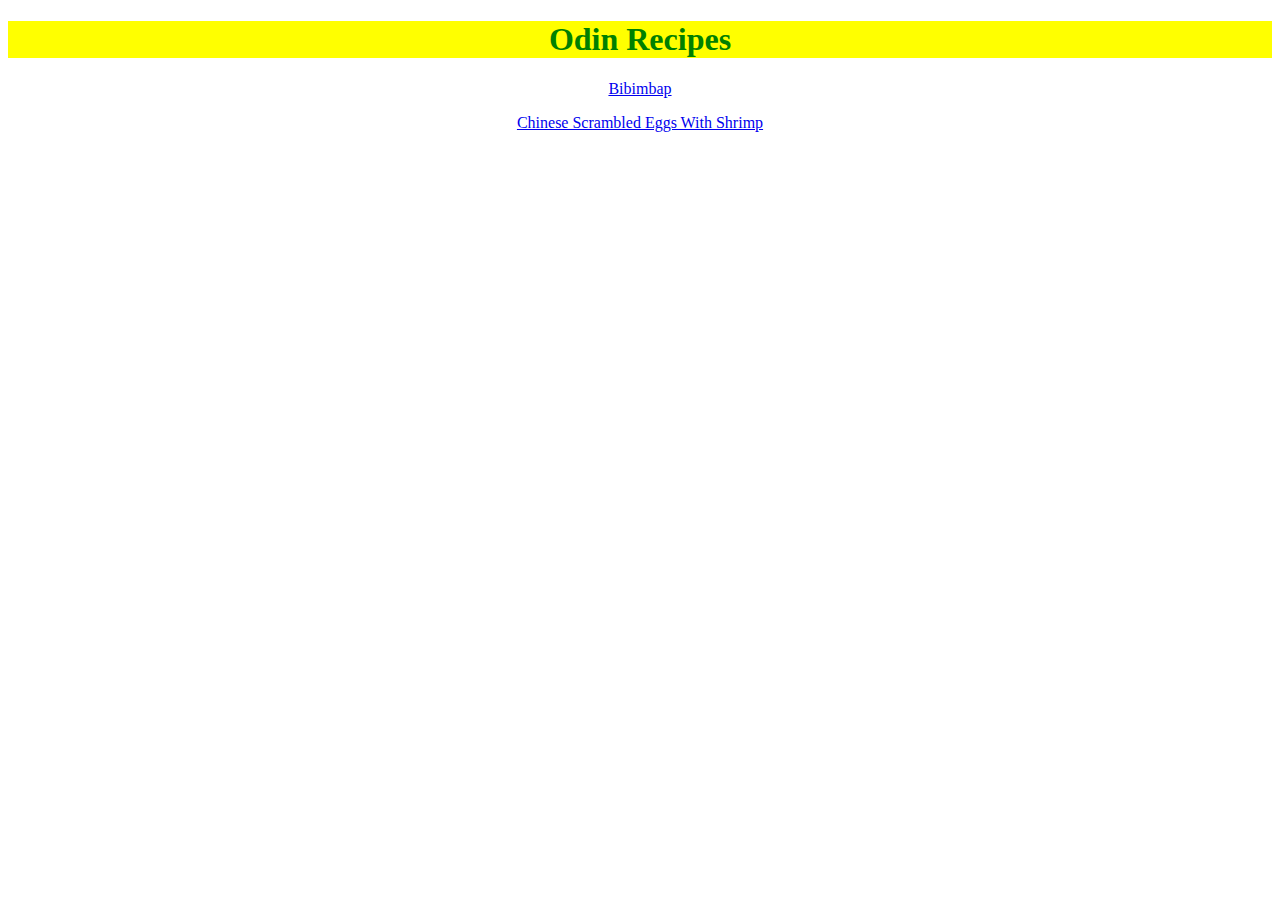
<file: index.html>
<!DOCTYPE html>
  <html lang="en">
    <head>
      <meta charset="utf-8">
      <title>Odin Recipes</title>
      <link rel="stylesheet" href="home.css">
    </head>

    <body>
      <h1>Odin Recipes</h1>
        <p><a href="./recipes/bibimbap.html">Bibimbap</a></p>
        <p><a href="./recipes/chinese-eggs-with-shrimp.html">Chinese Scrambled Eggs With
        Shrimp</a></p>
    </body>

  </html>
</file>
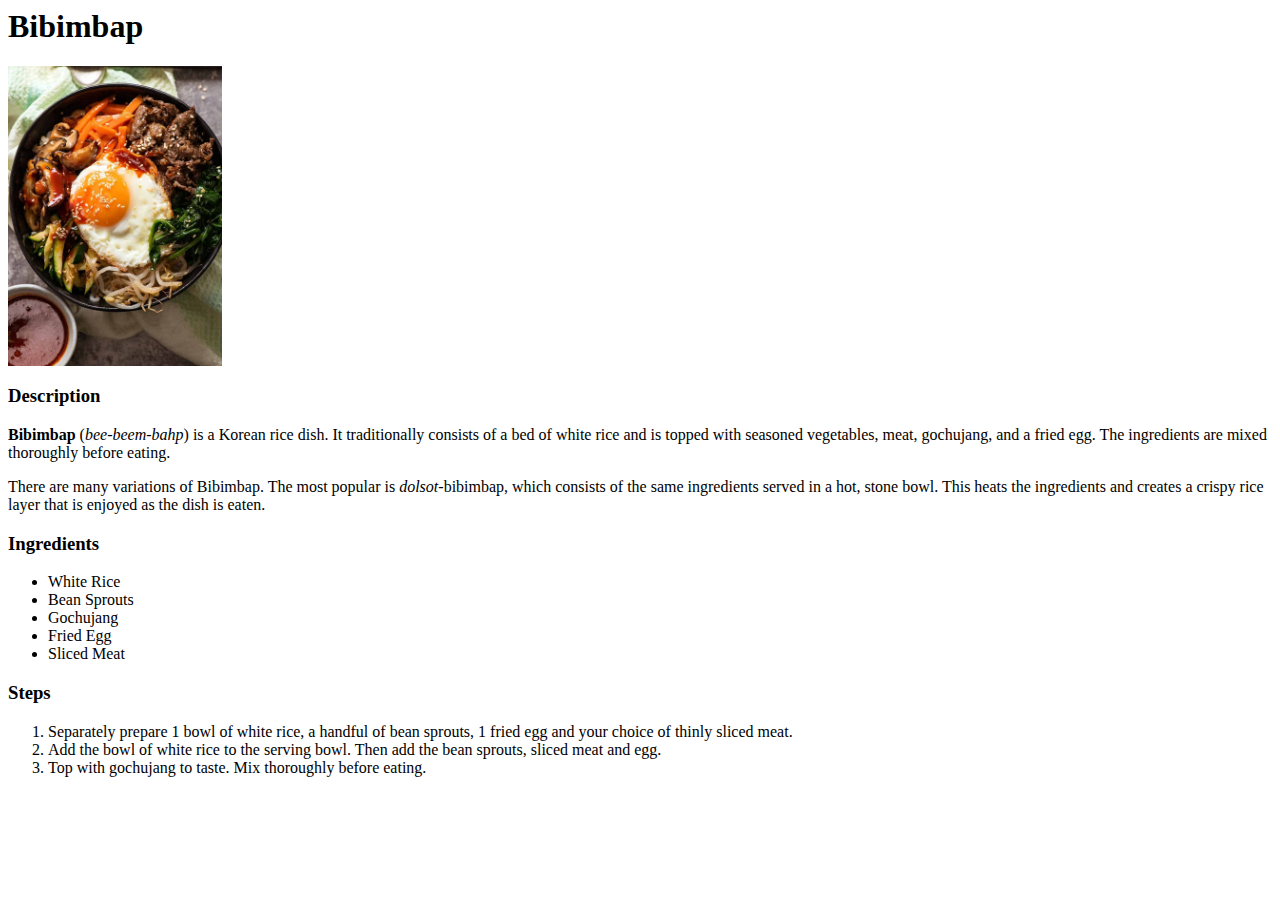
<file: recipes/bibimbap.html>
<body>

  <h1>Bibimbap</h1>

  <img style="max-width: 450px; max-height: 300px" src="./Bibimbap.jpeg">

  <h3>Description</h3>

  <p><strong>Bibimbap</strong> (<em>bee-beem-bahp</em>) is a Korean rice dish. It traditionally
    consists of a bed of white rice and is topped with seasoned vegetables, meat, gochujang,
    and a fried egg. The ingredients are mixed thoroughly before eating.</p>

    <p>There are many variations of Bibimbap. The most popular is <em>dolsot</em>-bibimbap, which consists
      of the same ingredients served in a hot, stone bowl. This heats the ingredients and creates a
      crispy rice layer that is enjoyed as the dish is eaten.</p>

  <h3>Ingredients</h3>
    <ul>
      <li>White Rice</li>
      <li>Bean Sprouts</li>
      <li>Gochujang</li>
      <li>Fried Egg</li>
      <li>Sliced Meat</li>
    </ul>

  <h3>Steps</h3>
    <ol>
      <li>Separately prepare 1 bowl of white rice, a handful of bean sprouts, 1 fried egg
      and your choice of thinly sliced meat.</li>
      <li>Add the bowl of white rice to the serving bowl. Then add the bean sprouts, sliced meat
      and egg.</li>
      <li>Top with gochujang to taste. Mix thoroughly before eating.</li>

</body>
</file>
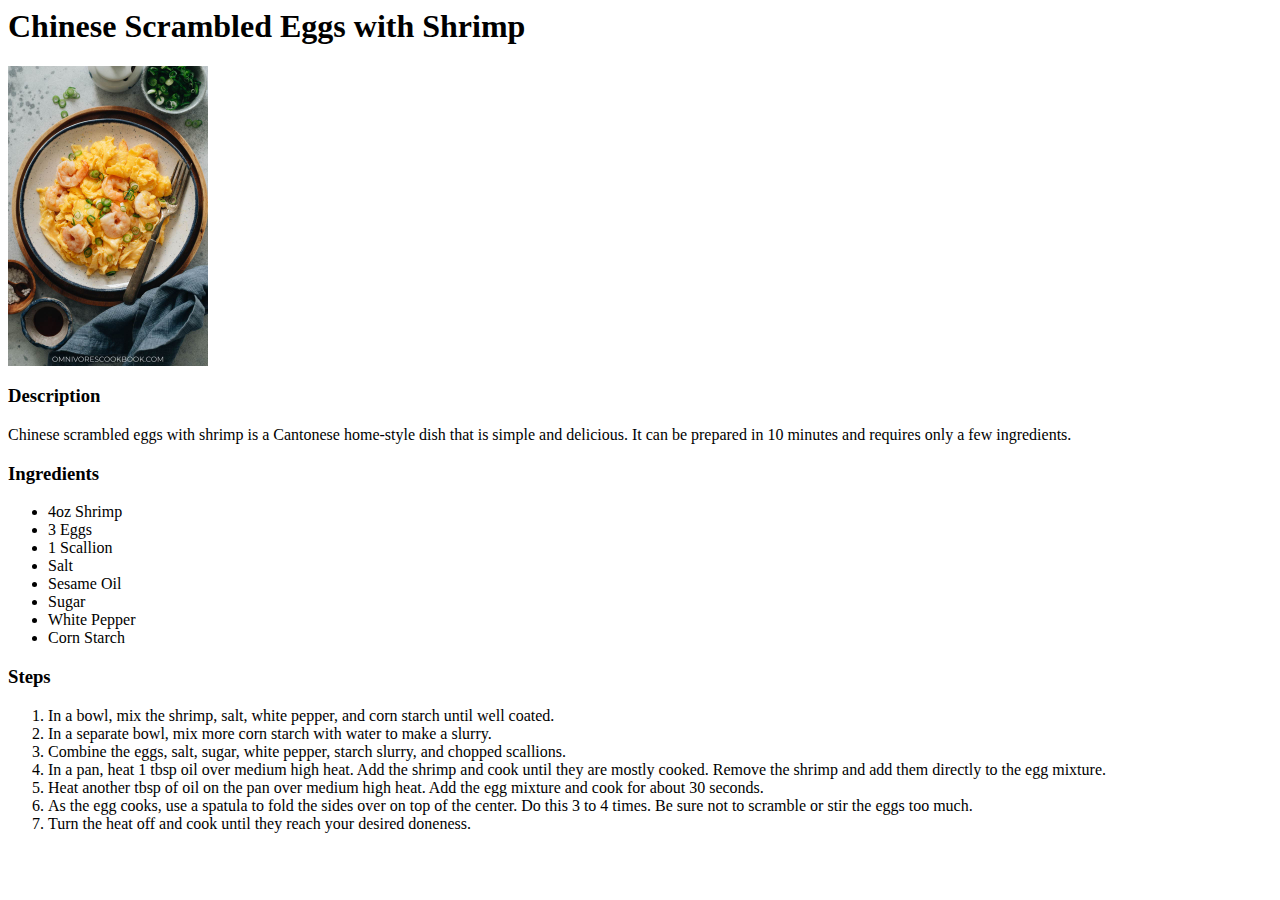
<file: recipes/chinese-eggs-with-shrimp.html>
<body>

  <h1>Chinese Scrambled Eggs with Shrimp</h1>

  <img style="max-width: 450px; max-height: 300px" src="./chinese-eggs-with-shrimp.jpeg">

  <h3>Description</h3>

  <p>Chinese scrambled eggs with shrimp is a Cantonese home-style dish that
    is simple and delicious. It can be prepared in 10 minutes and requires
    only a few ingredients.</p>

    <h3>Ingredients</h3>
      <ul>
        <li>4oz Shrimp</li>
        <li>3 Eggs</li>
        <li>1 Scallion</li>
        <li>Salt</li>
        <li>Sesame Oil</li>
        <li>Sugar</li>
        <li>White Pepper</li>
        <li>Corn Starch</li>
      </ul>

    <h3>Steps</h3>
      <ol>
        <li>In a bowl, mix the shrimp, salt, white pepper, and corn starch until
        well coated.</li>
        <li>In a separate bowl, mix more corn starch with water to make a slurry.</li>
        <li>Combine the eggs, salt, sugar, white pepper, starch slurry, and
        chopped scallions.</li>
        <li>In a pan, heat 1 tbsp oil over medium high heat. Add the shrimp and cook
          until they are mostly cooked. Remove the shrimp and add them directly to
          the egg mixture.</li>
        <li>Heat another tbsp of oil on the pan over medium high heat. Add the egg
          mixture and cook for about 30 seconds.</li>
        <li>As the egg cooks, use a spatula to fold the sides over on top of the center.
          Do this 3 to 4 times. Be sure not to scramble or stir the eggs too much.</li>
        <li>Turn the heat off and cook until they reach your desired doneness.</li>

    </body>
</file>
<file: home.css>
h1 {
    color: green;
    background-color: yellow;
    text-align: center;
}

p {
    text-align: center;
}
</file>
